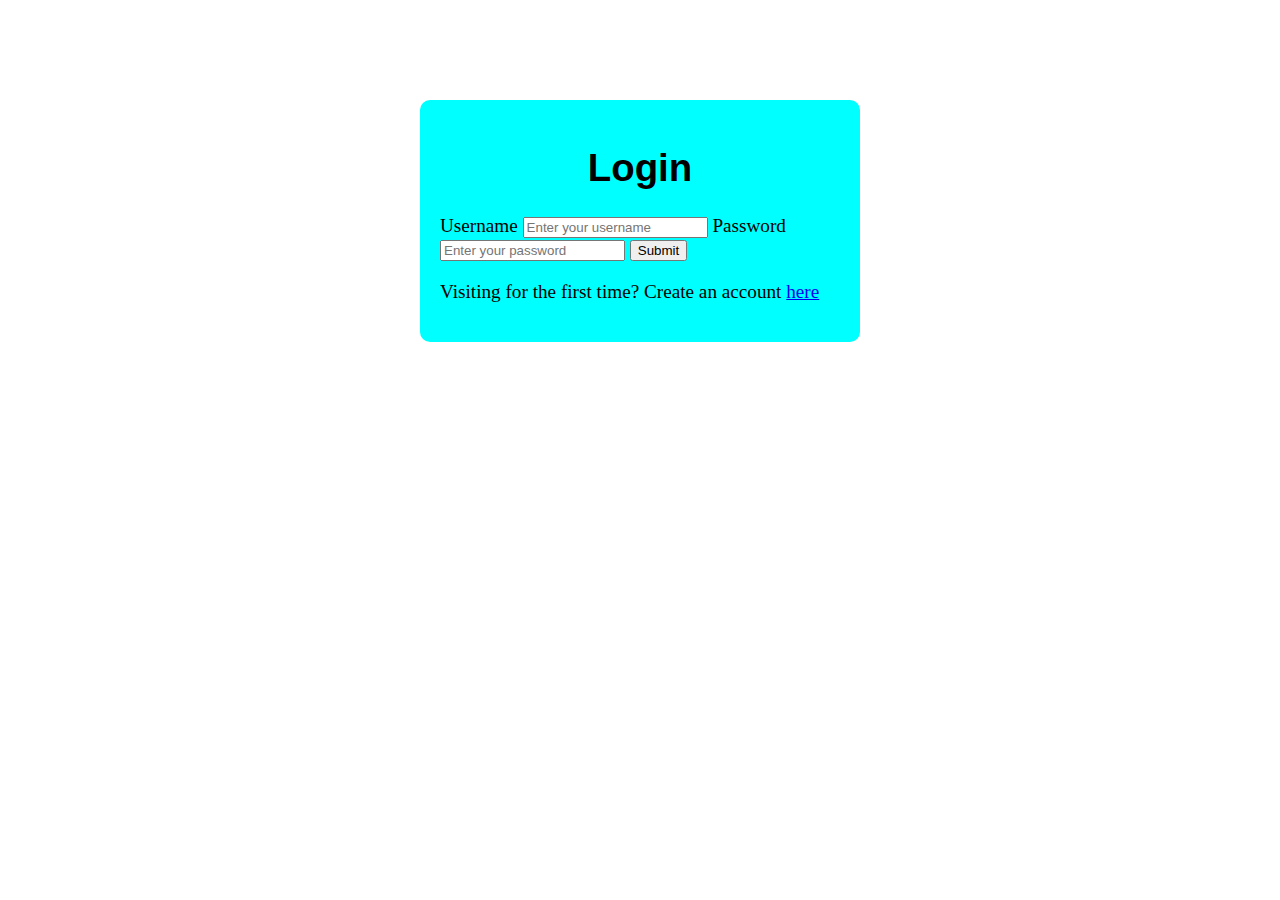
<file: login.html>
<html>
  <head>
    <title>Sign-In/Login</title>
    <link rel = "stylesheet" type = "text/css" href = "login.css">
  </head>
  <body>
    <div class = "box">
      <h1 class = "heading">Login</h1>
      <form class = "login-info" action = "index.html">
        <label for = "username">Username</label>
        <input type = "text" id = "username" label = "username" placeholder = "Enter your username">
        <label for = "password">Password</label>
        <input type = "password" id = "password" label = "password" placeholder = "Enter your password">
        <input type = "submit">
      </form>
      <p>Visiting for the first time? Create an account <a href = "sign-up.html">here</a></p>
    </div>
  </body>
</html>
</file>
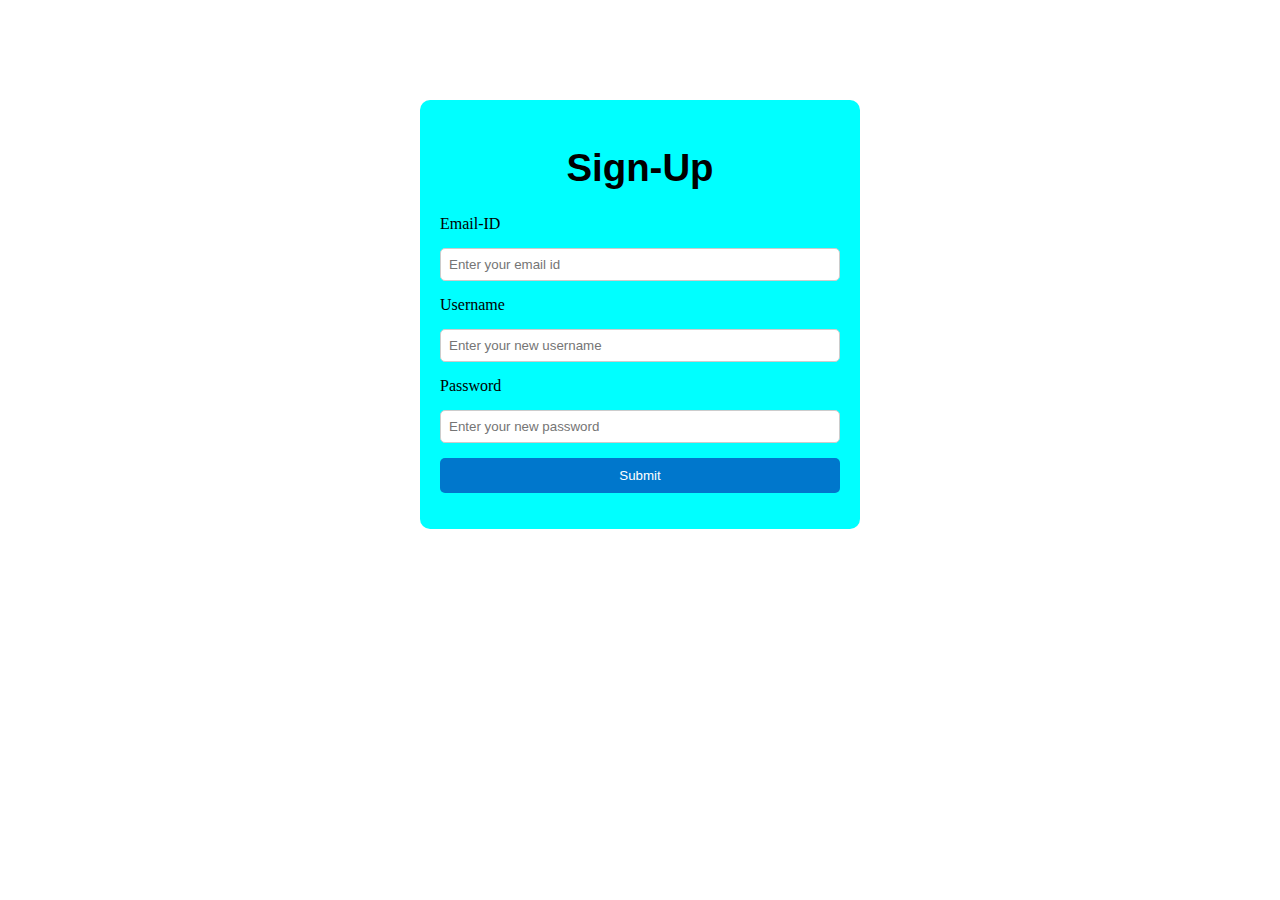
<file: sign-up.html>
<html>
  <head>
    <title>Sign-Up</title>
    <link rel = "stylesheet" type = "text/css" href = "sign-up.css">
  </head>
  <body>
    <div class = "box">
      <h1 class = "heading">Sign-Up</h1>
      <form class = "signup-info" action = "login.html">
        <label for = "signup_email">Email-ID</label>
        <input type = "text" id = "signup_email" label = "signup_email" placeholder = "Enter your email id">
        <label for = "username">Username</label>
        <input type = "text" id = "username" label = "username" placeholder = "Enter your new username">
        <label for = "password">Password</label>
        <input type = "password" id = "password" label = "password" placeholder = "Enter your new password">
        <input type = "submit">
      </form>
    </div>
  </body>
</html>
</file>
<file: login.css>
.box {
  font-size: 1.2rem;
  margin: 100px auto;       /* centers horizontally */
  max-width: 400px;         /* responsive width */
  padding: 20px;
  background-color: aqua;
  border-radius: 10px;      /* rounded corners */
}

.heading {
  text-align: center;
  font-family: Arial, Helvetica, sans-serif;
}

.login_info {
  font-size: 16px;
  display: flex;            /* flexbox layout */
  flex-direction: column;   /* stack items vertically */
  gap: 15px;                /* spacing between fields */
}

.login_info input[type="text"],
.login_info input[type="password"] {
  width: 100%;              /* full width inside box */
  padding: 8px;
  border: 1px solid #ccc;
  border-radius: 5px;
}

.login_info input[type="submit"] {
  background-color: #0077cc;
  color: white;
  padding: 10px;
  border: none;
  border-radius: 5px;
  cursor: pointer;
}

.login_info input[type="submit"]:hover {
  background-color: #005fa3; /* hover effect */
}

a:hover {
  color: #0077cc;
}
</file>
<file: sign-up.css>
.box {
  font-size: 1.2rem;
  margin: 100px auto;       /* centers horizontally */
  max-width: 400px;         /* responsive width */
  padding: 20px;
  background-color: aqua;
  border-radius: 10px;      /* rounded corners */
}

.heading {
  text-align: center;
  font-family: Arial, Helvetica, sans-serif;
}

.signup-info {
  font-size: 16px;
  display: flex;            /* flexbox layout */
  flex-direction: column;   /* stack items vertically */
  gap: 15px;                /* spacing between fields */
}

.signup-info input[type="text"],
.signup-info input[type="password"] {
  width: 100%;              /* full width inside box */
  padding: 8px;
  border: 1px solid #ccc;
  border-radius: 5px;
}

.signup-info input[type="submit"] {
  background-color: #0077cc;
  color: white;
  padding: 10px;
  border: none;
  border-radius: 5px;
  cursor: pointer;
}

.signup-info input[type="submit"]:hover {
  background-color: #005fa3; /* hover effect */
}

a:hover {
  color: #0077cc;
}
</file>
